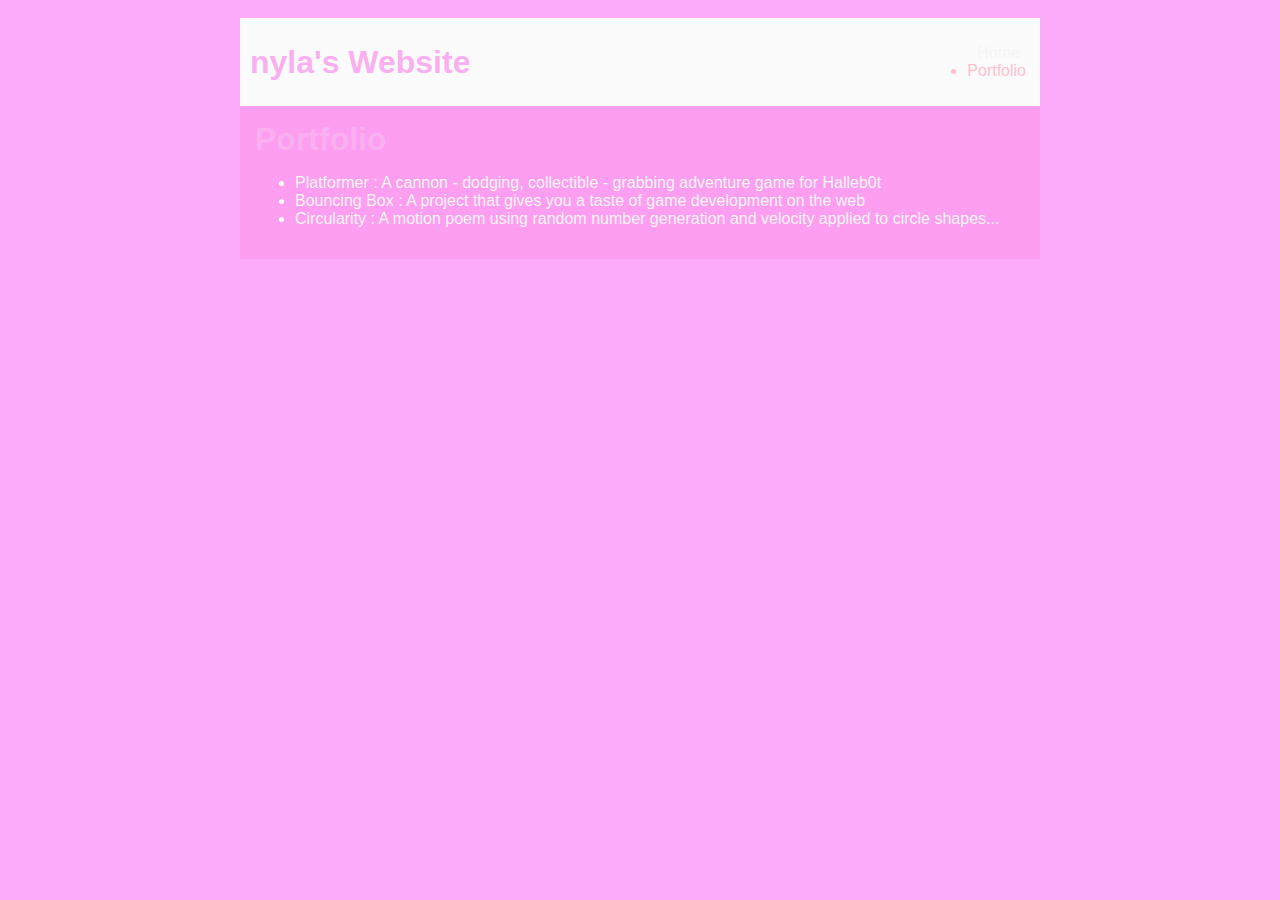
<file: portfolio.html>
<!DOCTYPE HTML>
<html>
    <head>
        <title>nyla's Website</title>
        <link rel="stylesheet" href="style.css">
    </head>

    <body>
      <div id="all-contents">
        <nav> 
          <h1> nyla's Website</h1>
          <ul id="nav-ul">
          <li class="nav-li">
              <a class="nav-a" href="index.html">Home</a>
          </li>
          <li class="nav-a" href="portfolio.html">Portfolio</a>
            </li>
          </ul>
        </nav>
    <main>
        <div class="content">
            <h1>Portfolio</h1>
            <ul id="Portfolio">
              <li><a href="projects/platformer/">Platformer : A cannon - dodging, collectible - grabbing adventure game for Halleb0t</a></li>
              <li><a href="projects/bouncing-box/">Bouncing Box : A project that gives you a taste of game development on the web </a></li>
              <li><a href="projects/circularity/">Circularity : A motion poem using random number generation and velocity applied to circle shapes...</a></li>
            </ul>
        </div>
    </main>
  </body>
</html>
</file>
<file: style.css>
body {
    background: rgb(251, 171, 250);
    color: rgb(252, 252, 252);
    padding: 10px;
    font-family: arial;
}
#all-contents {
  max-width: 800px;
    margin: auto;
}

/* navigation menu */
nav {
    background: rgb(251, 251, 251);
   margin: 0 auto;
    display: flex;
    padding: 10px;
}
h1 {
    display: flex;
    align-items: center;
    color: rgb(250, 176, 240);
    flex: 1;
    margin: 0;
}
#nav-ul {
    list-style-image: none;
    color: pink;
}
.nav-li {
    display: inline-block;
    padding: 0 10px;
}
a {
    text-decoration: none;
    color: #f5f5f5;
}

/* main container area beneath menu */
main {
    background: rgba(255, 149, 234, 0.589);
    display: flex;
}
.sidebar {
    margin-right: 25px;
    padding: 10px;
}
.sidebar-img {
    width: 200px;
}
img{
    width: 300px;
    height: 240px;

}
.content {
    flex: 1;
    padding: 15px;
}

/* portfolio styles */
#interests {
    border: 4px rgb(255, 179, 249) ridge;
    padding: 8px;
}
h2, h3 {
    margin: 0px;
}
</file>
